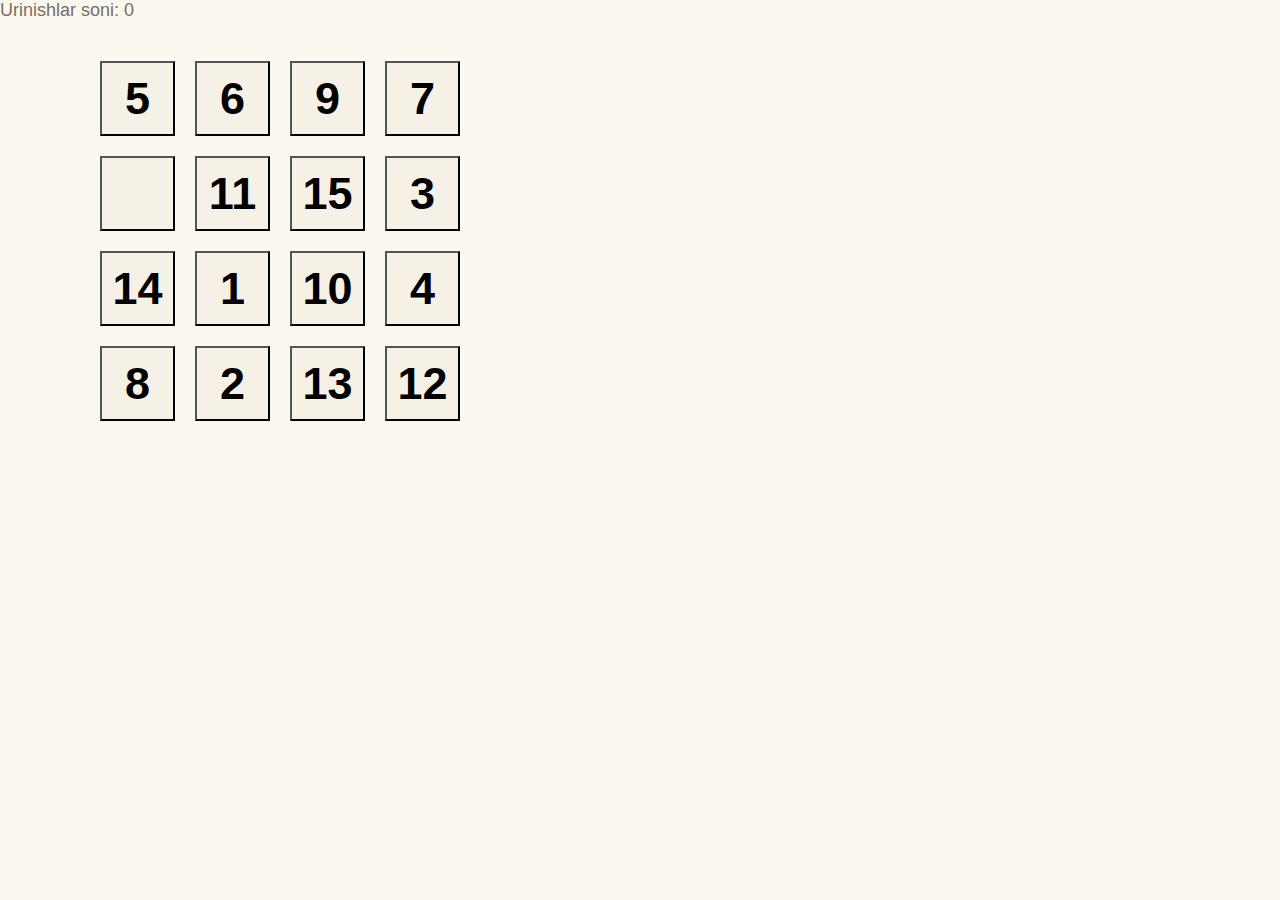
<file: index.html>
<html>
<head>
  <title>Game client</title>
  <link rel="stylesheet" href="style/style.css">
</head>
<body ng-app="gameApp">
	<div class="container" ng-include="'views/main.html'"></div>
</div>
	
  <script type="text/javascript" src="js/angular.js"></script>
  <script type="text/javascript" src="js/game.js"></script>
</body>
</html>
</file>
<file: style/style.css>
html, body {
  margin: 0;
  padding: 0;
  background: #faf8ef;
  color: #776E65;;
  font-family: "Open Sans", "Helvetica Neue", Arial, sans-serif;
  font-size: 18px;
}
.container {
  max-width: 600px;
  margin: 0 avto;
}
#game-container {
   position: relative;
   width: 400px;
   height: 400px;
   margin: 40px auto;
}
.grid-container {
    position: absolute;
    z-index: 1;
    margin: 0 auto;
}
.grid-cell {
    width: 75px;
    height: 75px;
    margin-bottom: 20px;
    margin-right: 20px;
    float: left;
    background: rgba(238, 228, 218, 0.35);
	border-radius: 3px;
  -moz-border-radius: 3px;
  -webkit-border-radius: 3px;
}
.tile-container {
      position: absolute;
      z-index: 2;
}
.tile {
    width: 75px;
    height: 75px;
    margin-bottom: 20px;
    margin-right: 20px;
    float: left;
	background: rgba(238, 228, 218, 0.35);
    text-align: center;
    font-weight: bold;
    font-size: 2.5em;
}
</file>
